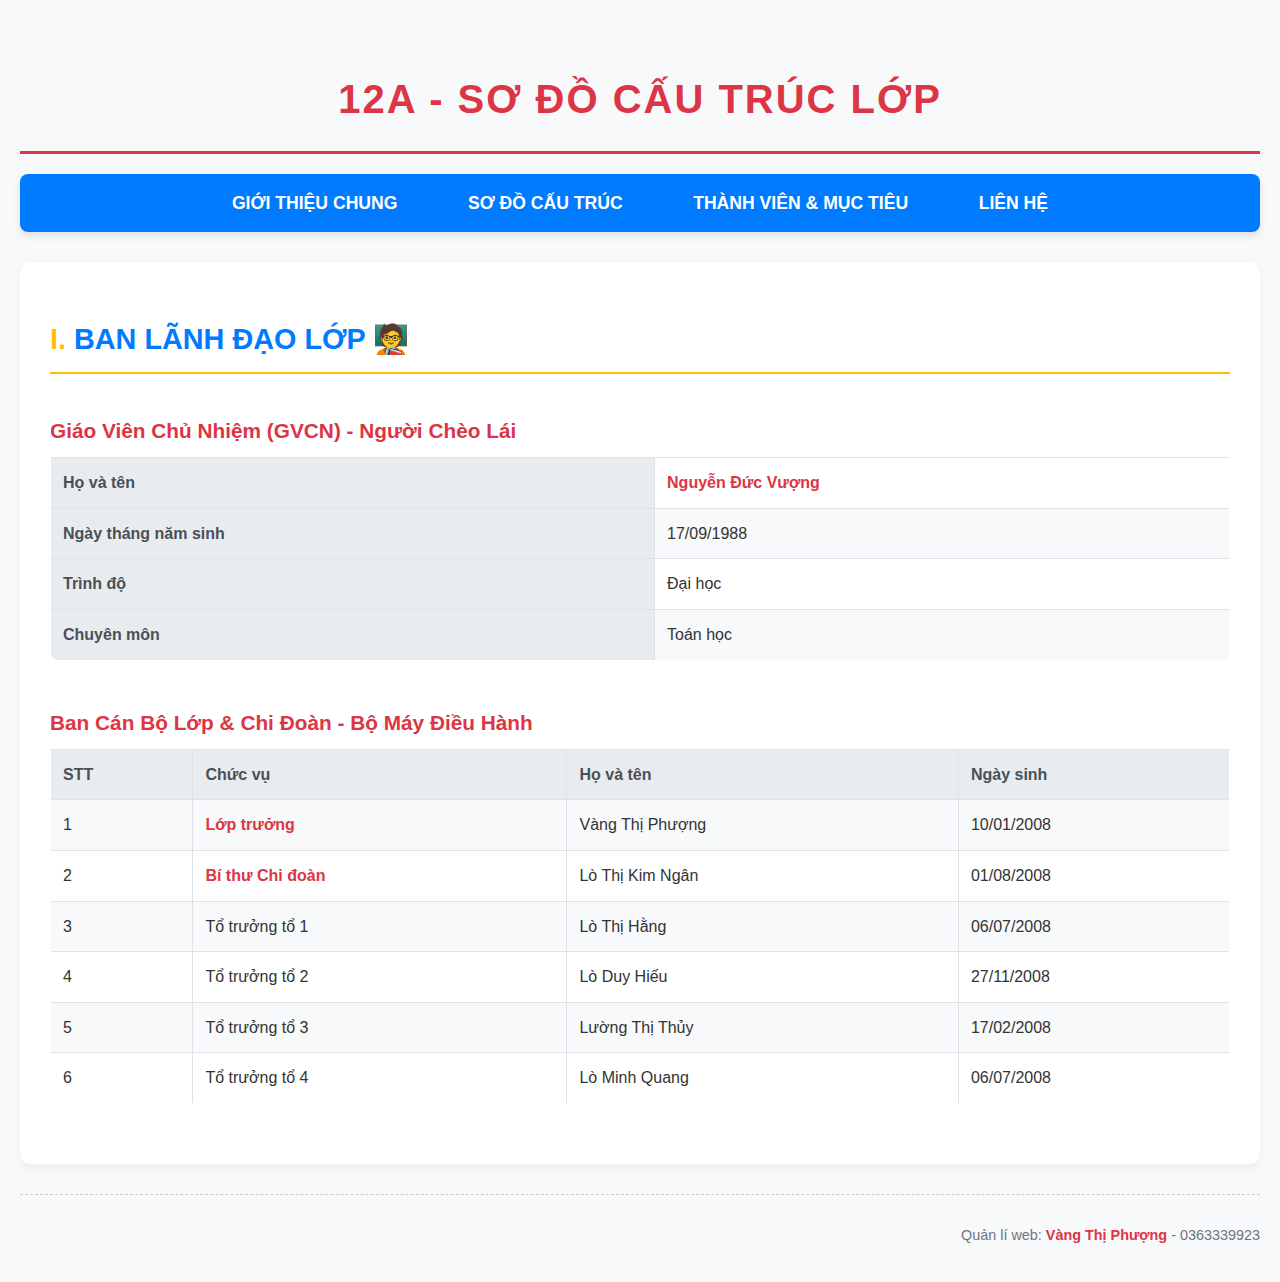
<file: 12nt.html>
<!DOCTYPE html>
<html lang="vi">
<head>
    <meta charset="UTF-8">
    <meta name="viewport" content="width=device-width, initial-scale=1.0">
    <title>12A - Sơ Đồ Cấu Trúc</title>
    <link rel="stylesheet" href="style.css">
</head>
<body>

    <h1 class="header-title">
        12A - SƠ ĐỒ CẤU TRÚC LỚP
    </h1>

    <div class="navbar">
        <a href="gioithieu.html" >GIỚI THIỆU CHUNG</a>
        <a href="12nt.html">SƠ ĐỒ CẤU TRÚC</a>
        <a href="danhsach.html">THÀNH VIÊN & MỤC TIÊU</a>
        <a href="lienhe.html">LIÊN HỆ</a>
    </div>

    <div class="section-container">
        <h2 class="section-title">
            <span style="color: #ffc107;">I.</span> BAN LÃNH ĐẠO LỚP 🧑‍🏫
        </h2>

        <table>
            <caption>Giáo Viên Chủ Nhiệm (GVCN) - Người Chèo Lái</caption>
            <tr>
                <th>Họ và tên</th><td> <span class="highlight-bold">Nguyễn Đức Vượng</span></td>
            </tr>
            <tr>
                <th>Ngày tháng năm sinh</th><td>17/09/1988</td>
            </tr>
            <tr>
                <th>Trình độ</th><td>Đại học</td>
            </tr>
            <tr>
                <th>Chuyên môn</th><td>Toán học</td>
            </tr>
        </table>

        <table>
            <caption>Ban Cán Bộ Lớp & Chi Đoàn - Bộ Máy Điều Hành</caption>
            <tr>
                <th>STT</th><th>Chức vụ</th><th>Họ và tên</th><th>Ngày sinh</th>
            </tr>
            <tr>
                <td>1</td><td><span class="highlight-bold">Lớp trưởng</span></td><td>Vàng Thị Phượng</td><td>10/01/2008</td>
            </tr>
            <tr>
                <td>2</td><td><span class="highlight-bold">Bí thư Chi đoàn</span></td><td>Lò Thị Kim Ngân</td><td>01/08/2008</td>
            </tr>
            <tr>
                <td>3</td>
                <td>Tổ trưởng tổ 1</td>
                <td>Lò Thị Hằng</td>
                <td>06/07/2008</td>
            </tr>
            <tr>
                <td>4</td>
                <td>Tổ trưởng tổ 2</td>
                <td>Lò Duy Hiếu</td>
                <td>27/11/2008</td>
            </tr>
            <tr>
                <td>5</td>
                <td>Tổ trưởng tổ 3</td>
                <td>Lường Thị Thủy</td>
                <td>17/02/2008</td>
            </tr>
            <tr>
                <td>6</td> <td>Tổ trưởng tổ 4</td>
                <td>Lò Minh Quang</td>
                <td>06/07/2008</td>
            </tr>
            </table>
    </div>
    <div class="footer-info">
        <p>Quản lí web: <span class="highlight-bold">Vàng Thị Phượng</span> - 0363339923</p>
    </div>

</body>
</html>
</file>
<file: style.css>
/* style.css */

/* FONT & BODY STYLES */
body {
    font-family: 'Arial', sans-serif;
    line-height: 1.6;
    margin: 0;
    padding: 20px;
    background-color: #f8f9fa; /* Light background */
    color: #333;
}

/* HEADER & TITLE */
.header-title {
    color: #dc3545; /* Red color */
    text-align: center;
    padding: 20px 0;
    margin-bottom: 20px;
    border-bottom: 3px solid #dc3545;
    font-size: 2.5em;
    text-transform: uppercase;
    letter-spacing: 2px;
}

/* NAVIGATION BAR (Menu liên kết) */
.navbar {
    text-align: center;
    margin-bottom: 30px;
    padding: 15px 0;
    background-color: #007bff; /* Blue background for nav */
    border-radius: 8px;
    box-shadow: 0 4px 8px rgba(0, 0, 0, 0.1);
}

.navbar a {
    margin: 0 18px;
    text-decoration: none;
    font-weight: bold;
    color: #ffffff; /* White link color */
    transition: color 0.3s ease, background-color 0.3s ease;
    font-size: 1.1em;
    padding: 8px 15px;
    border-radius: 5px;
}

.navbar a:hover, .navbar a.active {
    color: #007bff; /* Blue text on hover */
    background-color: #ffffff;
}

/* SECTION STYLES */
.section-container {
    background-color: #fff;
    padding: 30px;
    margin-bottom: 25px;
    border-radius: 10px;
    box-shadow: 0 4px 10px rgba(0, 0, 0, 0.05);
}

.section-title {
    color: #007bff;
    border-bottom: 2px solid #ffc107; /* Yellow bottom border */
    padding-bottom: 10px;
    margin-bottom: 25px;
    font-size: 1.8em;
}

/* TABLE STYLES */
table {
    width: 100%;
    border-collapse: collapse;
    margin-top: 20px;
    margin-bottom: 30px;
    background-color: #fff;
    border: 1px solid #dee2e6;
    border-radius: 8px;
    overflow: hidden; /* Dùng để bo tròn góc bảng */
}

caption {
    font-size: 1.3em;
    font-weight: bold;
    color: #dc3545; /* Red caption */
    padding: 15px 0 10px;
    caption-side: top;
    text-align: left;
}

table th, table td {
    border: 1px solid #dee2e6;
    padding: 12px;
    text-align: left;
}

table th {
    background-color: #e9ecef;
    color: #495057;
    font-weight: bold;
}

table tr:nth-child(even) {
    background-color: #f8f9fa;
}

/* TEXT HIGHLIGHTS */
.highlight-bold {
    font-weight: bold;
    color: #dc3545;
}
.intro-text {
    text-align: justify;
    margin-bottom: 15px;
}

/* FOOTER */
.footer-info {
    text-align: right;
    margin-top: 30px;
    padding-top: 15px;
    border-top: 1px dashed #ccc;
    font-size: 0.9em;
    color: #6c757d;
}
</file>
